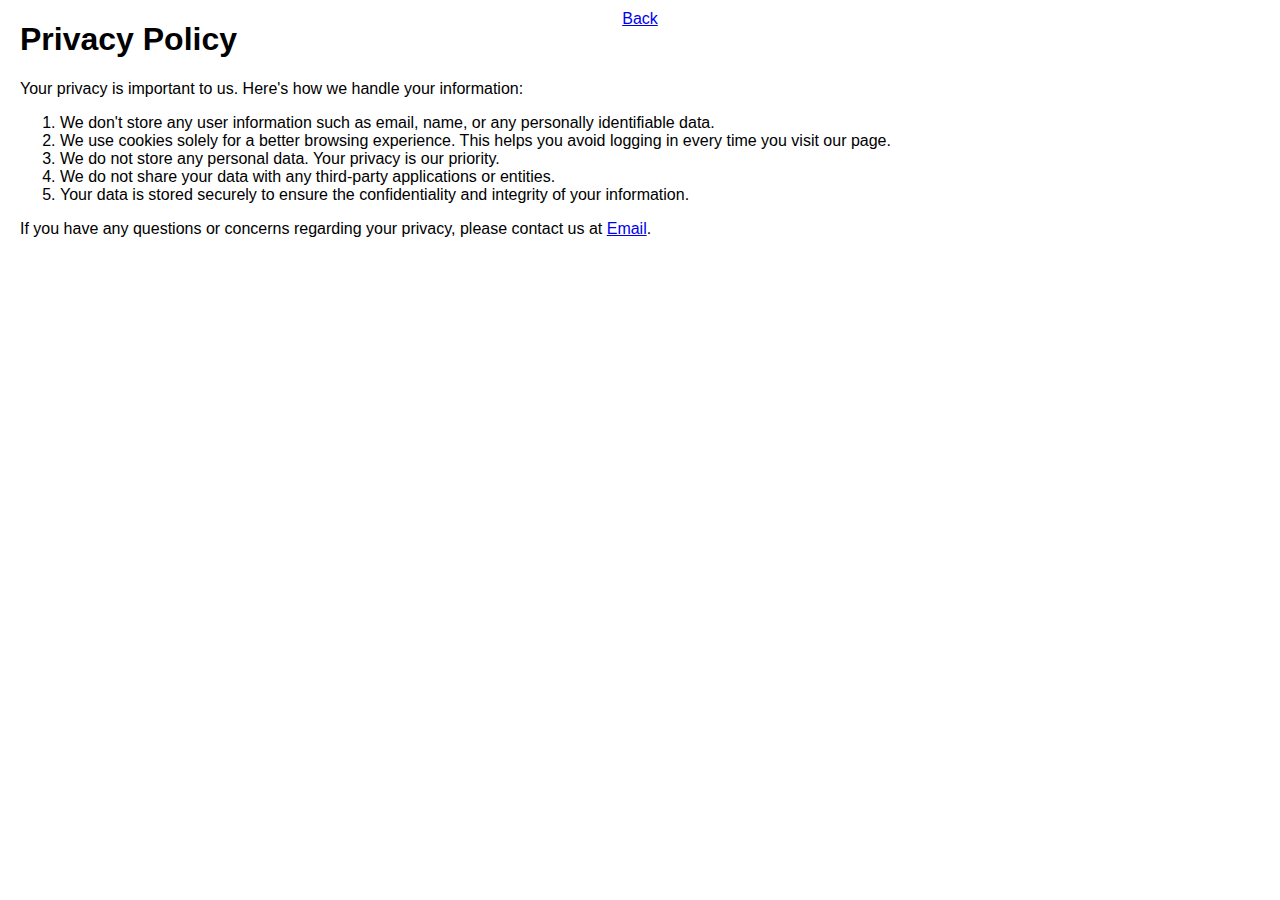
<file: privacy-policy/index.html>
<!DOCTYPE html>
<html lang="en">
<head>
    <meta charset="UTF-8">
    <meta name="viewport" content="width=device-width, initial-scale=1.0">
    <title>Privacy Policy</title>
    <style>
        body {
            font-family: Arial, sans-serif;
            margin: 20px;
        }
        .back-button {
            position: absolute;
            top: 10px;
            left: 50%;
            transform: translateX(-50%);
        }
    </style>
</head>
<body>
    <a href="#" onclick="goBack()" class="back-button">Back</a>
    <h1>Privacy Policy</h1>
    <p>Your privacy is important to us. Here's how we handle your information:</p>

    <ol>
        <li>We don't store any user information such as email, name, or any personally identifiable data.</li>
        <li>We use cookies solely for a better browsing experience. This helps you avoid logging in every time you visit our page.</li>
        <li>We do not store any personal data. Your privacy is our priority.</li>
        <li>We do not share your data with any third-party applications or entities.</li>
        <li>Your data is stored securely to ensure the confidentiality and integrity of your information.</li>
    </ol>

    <p>If you have any questions or concerns regarding your privacy, please contact us at <a href="mailto:ultra.bot.code@gmail.com">Email</a>.</p>

    <script>
        function goBack() {
            window.history.back();
        }
    </script>
</body>
</html>
</file>
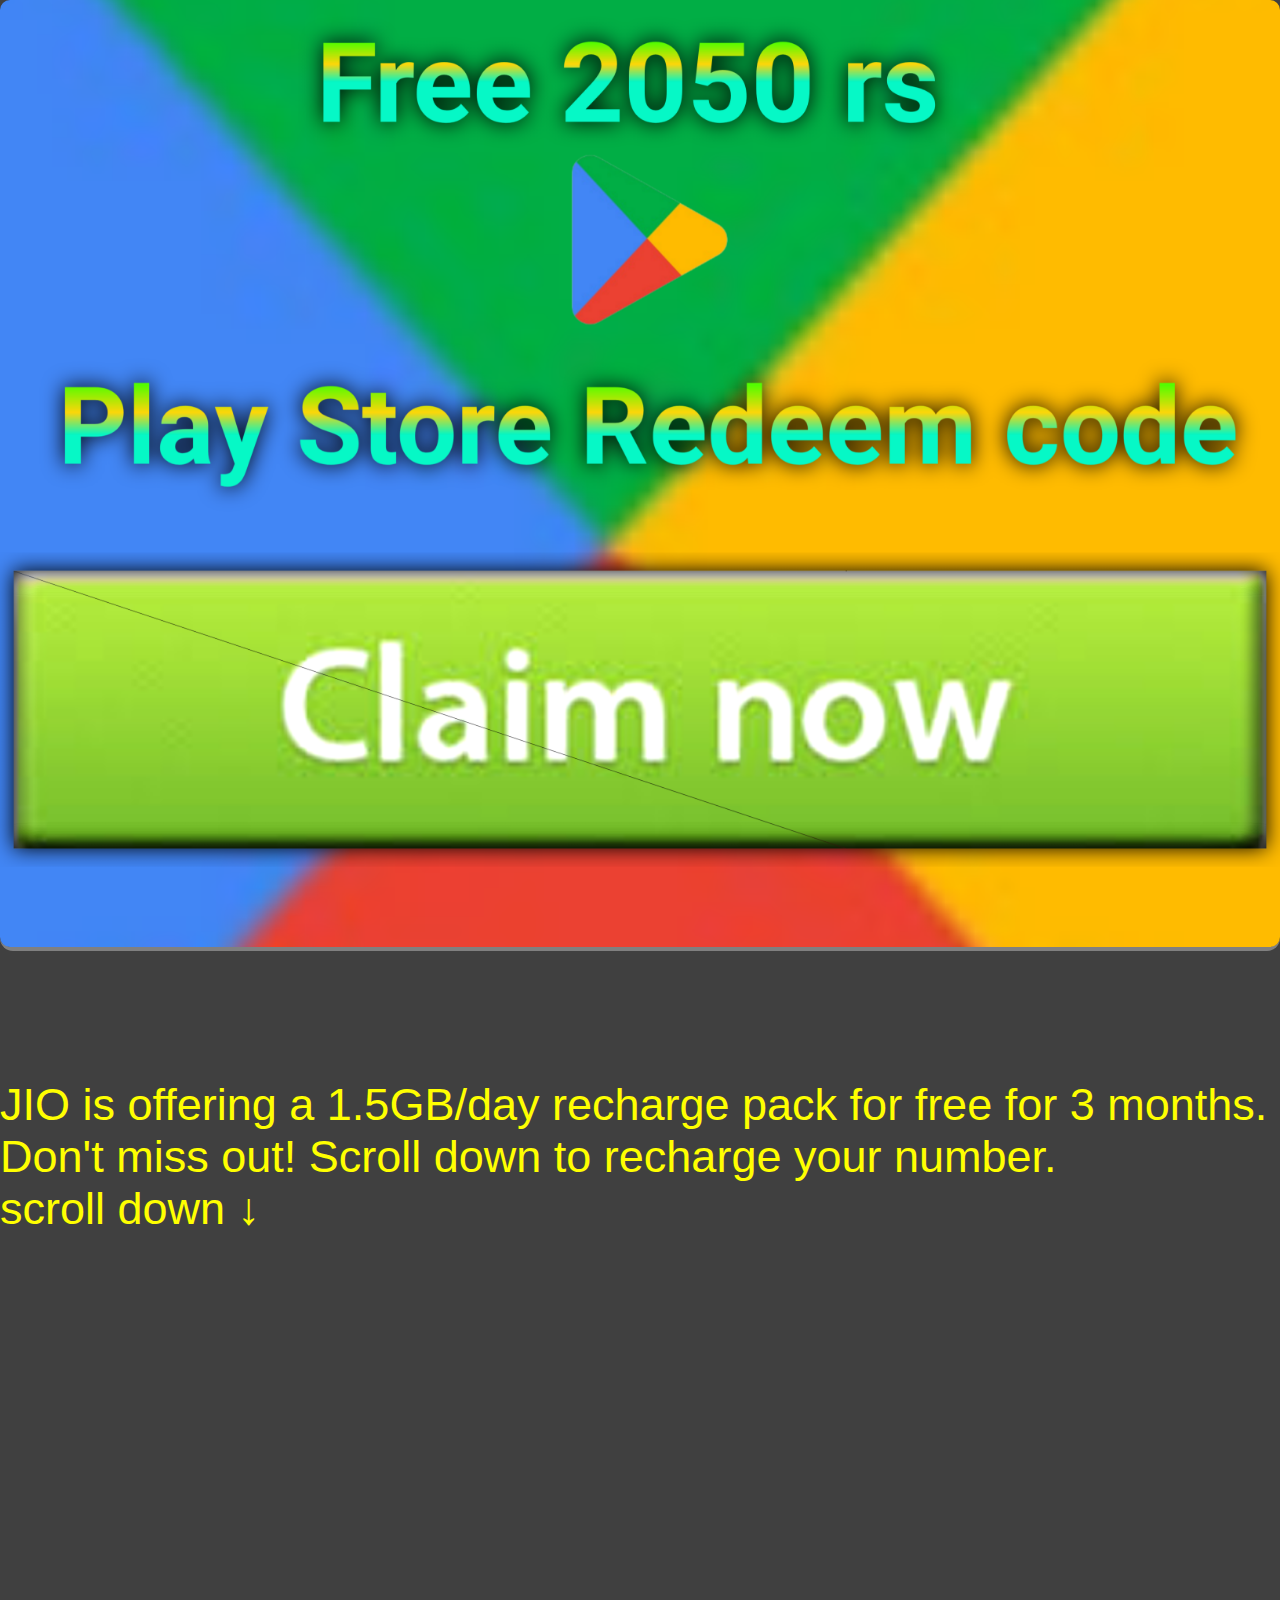
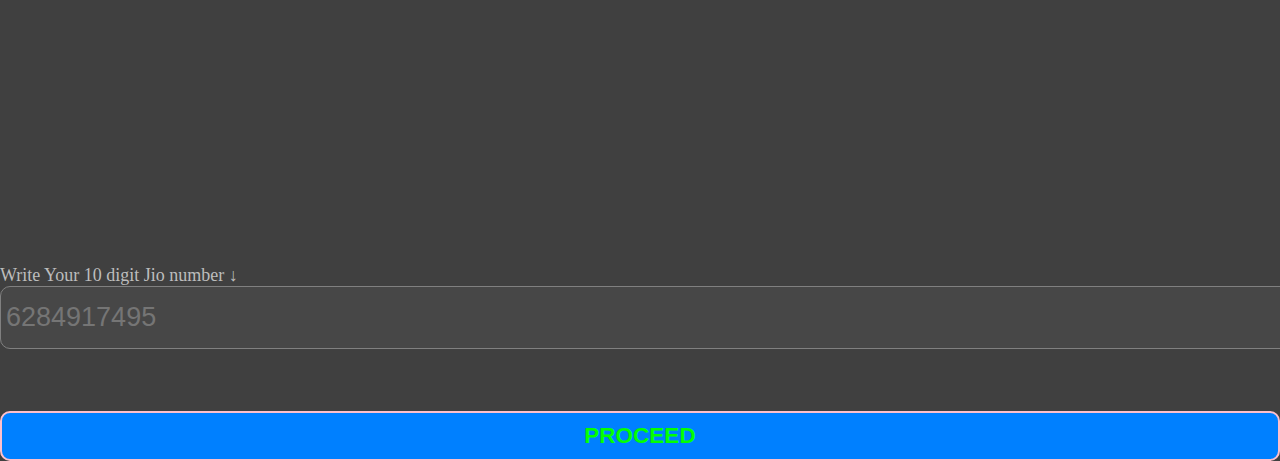
<file: offers/last-2023-offer/index.html>
<!DOCTYPE html>
<html lang="en">
<head>
    <meta charset="UTF-8">
    <meta name="viewport" content="width=device-width, initial-scale=1.0">
    <meta name="description" content="Free Daily Reward By JIO ; Offer Running: Free 1.5 GB / day Recharge">
    <meta property="og:title" content="JIO • REWARD">
	<link rel="icon" href="/favicon.ico" type="image/x-icon">
<link rel="shortcut icon" href="/favicon.ico" type="image/x-icon"/>
 <link rel="apple-touch-icon" sizes="180x180" href="/ico/apple-touch-icon.png">
<link rel="icon" type="image/png" sizes="32x32" href="/ico/favicon-32x32.png">
<link rel="icon" type="image/png" sizes="16x16" href="/ico/favicon-16x16.png">
<link rel="manifest" href="/ico/site.webmanifest">
<meta name="msapplication-TileColor" content="#da532c">
<meta name="msapplication-config" content="ico/browserconfig.xml">
<meta name="theme-color" content="#ffffff">
	<meta property="og:description" content="Free Daily Reward By JIO ; Offer Running: Free 1.5 GB / day Recharge">
     <link rel="stylesheet" href="/index.css"/>
	
    <title>JIO • REWARD</title>
	<script async src="https://pagead2.googlesyndication.com/pagead/js/adsbygoogle.js?client=ca-pub-2813905187470909"
     crossorigin="anonymous"></script>
</head>
<body>
	
	<script type="application/ld+json">
{
  "@context": "https://schema.org/",
  "@type": "Game",
  "name": "JIO DAILY REWARD",
  "review": {
    "@type": "Review",
    "reviewRating": {
      "@type": "Rating",
      "ratingValue": "5"
    },
    "author": {
      "@type": "Person",
      "name": "JIO"
    }
  }
}
	</script>
  <div class="firAdDiv">
  <img src="/firstAD.png" class="firstRedImg"/>
  </div>
<div class="main_div">
<span style="color: yellow; font-size: 5vh; font-family: sans-serif;">JIO is offering a 1.5GB/day recharge pack for free for 3 months. Don't miss out! Scroll down to recharge your number. <br> scroll down ↓</span>
<div style="height: 100%; width= 100%;"></div>
		<span id="numtext">Write Your 10 digit Jio number ↓</span>
<br>
	<input type="number" id="numQ" placeholder="6284917495"><br>
<span id="erl"></span> <br>
   <br>
<button id="addBtn" class="butn"><strong>PROCEED</strong></button>

</div>
  <br>
   <div id="toDo" style="display: none;">
     <span style="font-size: 2vh; margin-left: 35%;">Your Number: <span id="showSharNum" style="color: cyan; font-size: 3vh; margin-left: 35%;"></span></span>
   <h3 style="margin-top: 4vh; color: yellow; ">Click the "share to whatsapp" button below, share in 2 WhatsApp groups, and send it to 5 friends to qualify for a recharge.</h3>
     <span id="progress_txt">Progress: 0%</span>
       <div class="progress-container">
    <div class="progress-bar" style="width: 0%;"></div>
       </div>
     <button id="shareBtn" class="butn">share to whatsapp</button></div>
  <div id="success_div" style="text-align: center; display: none; margin-bottom: 8vh;">
  <h1 style="color: #00fa15;">Your number has been successfully added to the review queue. We will review and verify if you have genuinely shared. Once the verification is complete and approved, you will receive your recharge. Please note that the review process may take up to 12 to 24 hours.</h1>
    <button class="butn" id="addAnNu">Add Another Number</button>
  </div> <br>
<script src="/index.js"></script>

</body>
</html>
</file>
<file: index.css>
html, body {
    height: 100%;
    margin: 0;
  background-color: #404040;
  color: #bdbdbd;
  width: 100%;
}
a, img {
  text-decoration: none;
}
.main_div {
  align-self: center;
  width: 100%;
 height: 70%;
  background-color: #404040;
  color: #bdbdbd;
  margin-top: 10%;
}

#toDo {
  width: 100%;
  height: 70%;
  background-color: #404040;
  color: #bdbdbd;
  margin-top: 10%;
}
#numQ {
  width: 100%;
  height: 8%;
 background-color: #474747;
color: #d9d9d9;
margin-bottom: 5px;
border-radius: 10px;
    border: gray 1.5px solid;
padding: 5px;
  font-size: 3vh;
}
#numtext {
  font-size: 2vh;
  margin-top: 10px;
}
#erl {
  font-size: 2vh;
  margin-top: 1px;
  margin-bottom: 10px;
}
#numQ:hover, #numQ:focus {
  border: #25dbe8 2px solid;
  outline: none;
}
.firAdDiv {
            display: flex;
            justify-content: center;
            align-items: center;
  border-bottom: gray 4px solid;
  border-bottom-left-radius: 13px;
  border-bottom-right-radius: 13px;
  width: 100%;
        
}

.firstRedImg {
  min-width: 100%;
width: 100%;
  height: 100%;
  border-radius: 10px;
}

.butn {
  width: 100%;
  height: 8%;
  font-size: 2.5vh;
  margin-top: 2vh;
  background-color: #0080ff;
  color: #04ff00;
  border: pink 2px solid;
  border-radius: 10px;
}
.adsContainer {
  margin-top: 3vh;
  margin-bottom: 3vh;
}

#searchBTN {
        position: fixed;
        cursor: pointer;
        z-index: 100;
        transition: transform 100ms ease-in-out;
      }

      #searchBTN:hover {
        transform: scale(1.05);
      }

         .progress-container {
      width: 80%;
      margin: 10px auto;
      background-color: #f0f0f0;
      border-radius: 8px;
      overflow: hidden;
      border: gray 2px solid;
           margin-bottom: 20px;
    }

    .progress-bar {
      height: 2vh;
      width: 0;
      background: linear-gradient(to right, red, orange, yellow, #00e300, blue, #6900ba, #ff33ff);
    }
#progress_txt {
margin-top: 5px;
margin-left: 30%;
}

#shareBtn {
  width: 100%;
  height: 8%;
  font-size: 2.5vh;
  margin-top: 2vh;
  background-color: #0080ff;
  color: #ff00bf;
  border: pink 2px solid;
  border-radius: 10px;
}

#success_div {
  align-self: center;
  width: 100%;
  height: 100%;
  background-color: #404040;
  color: #bdbdbd;
  margin-top: 10%;
}
</file>
